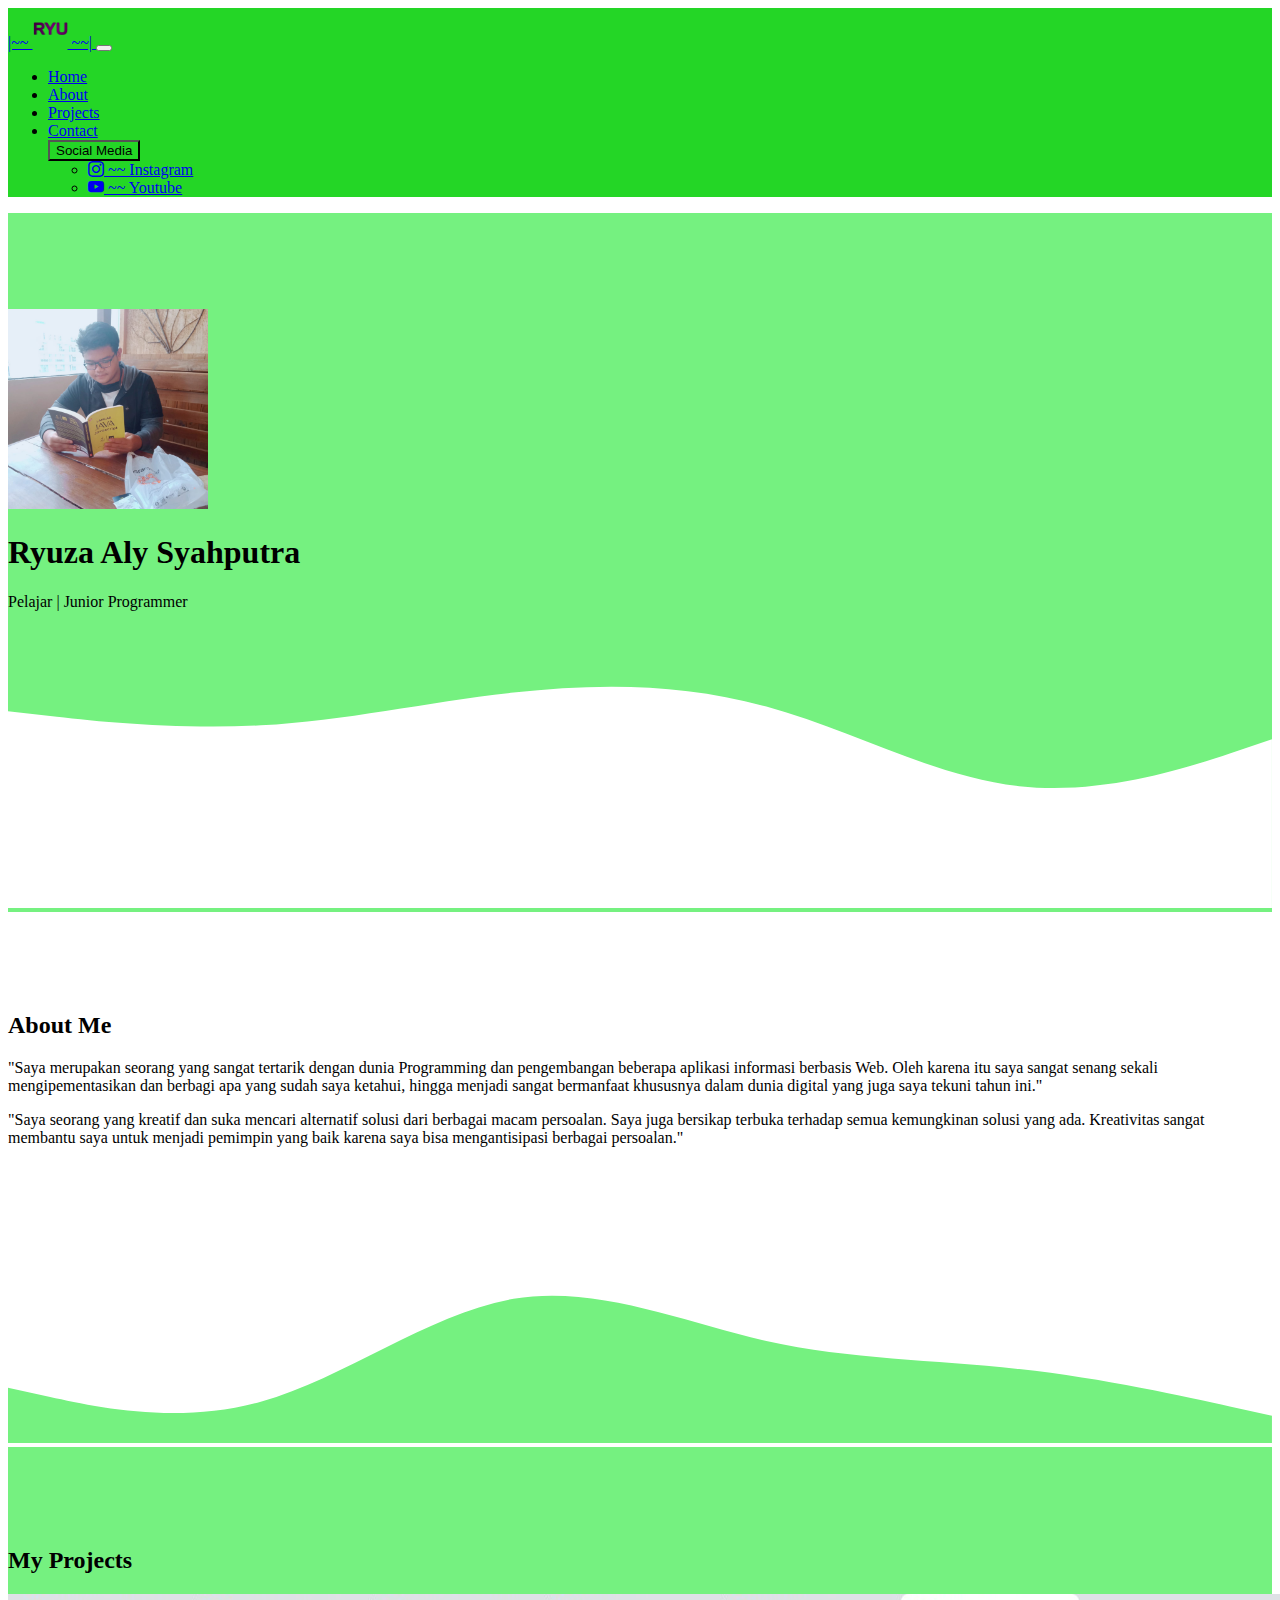
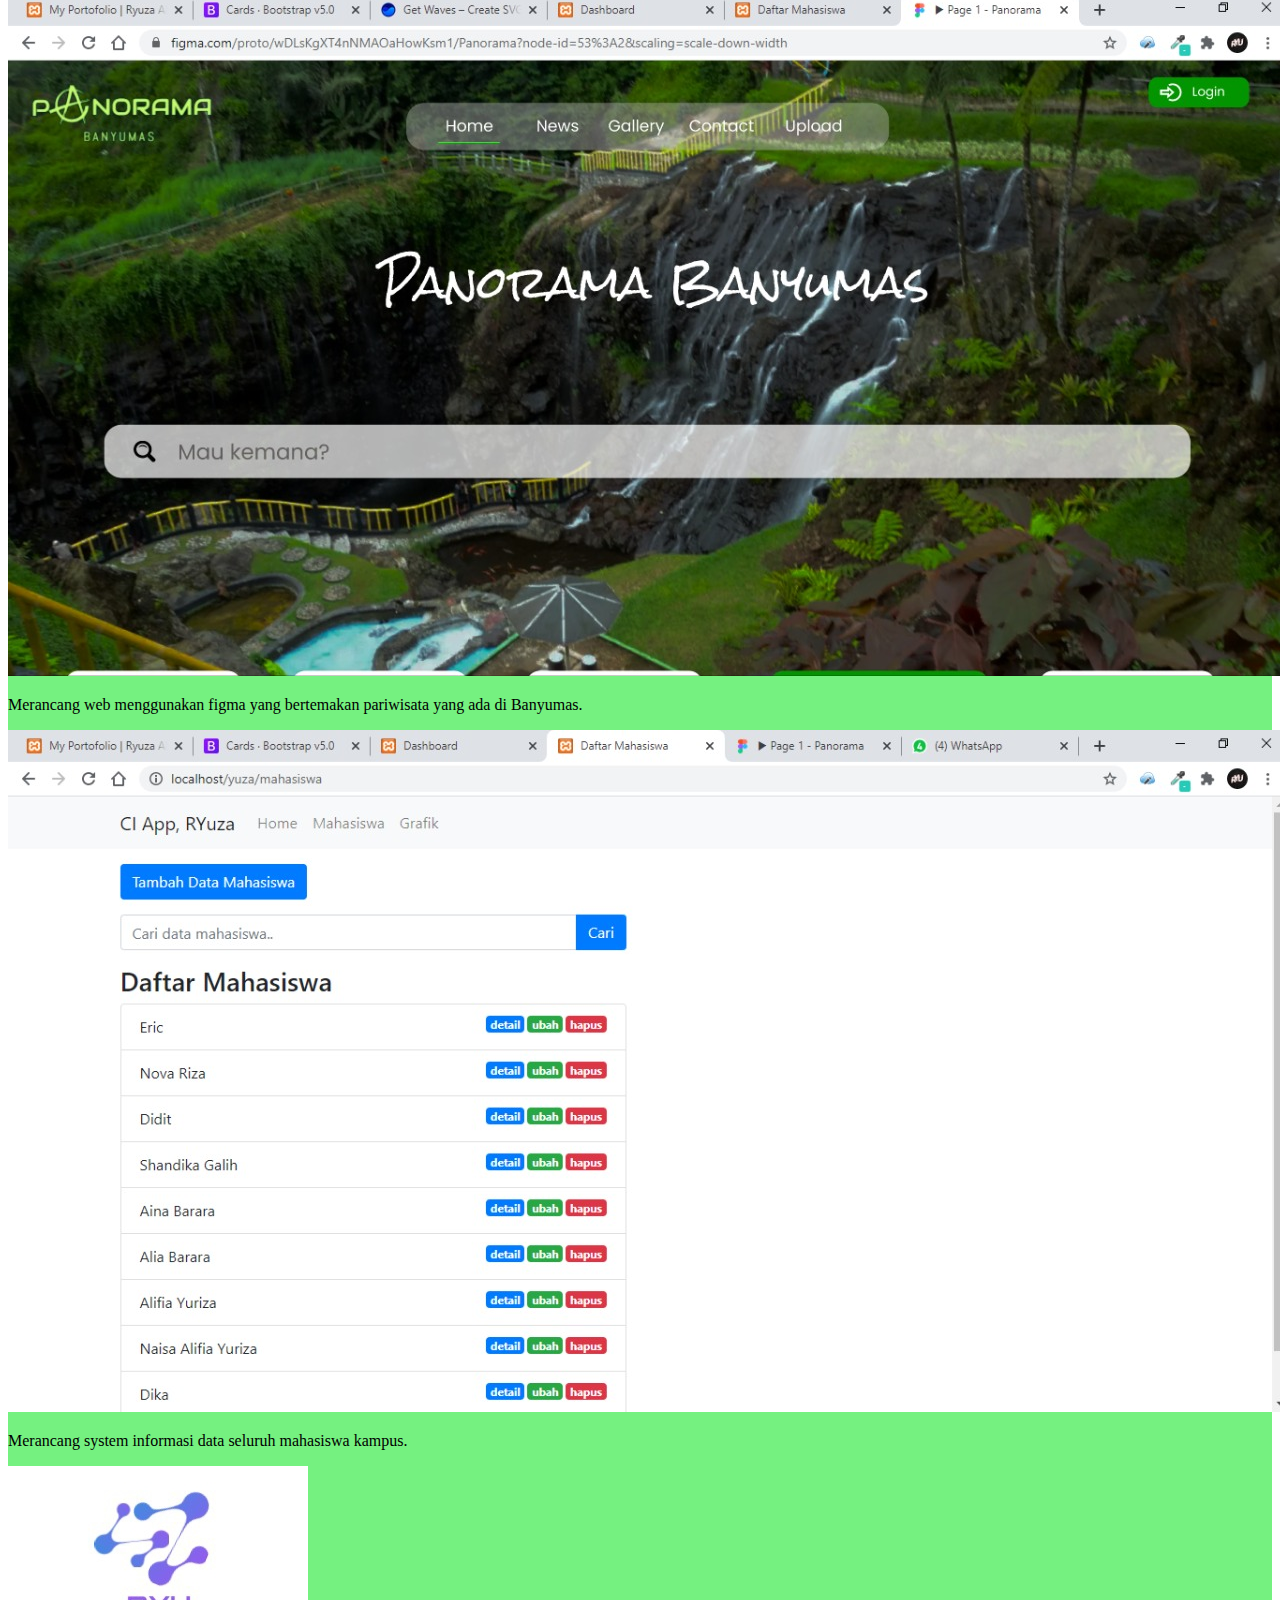
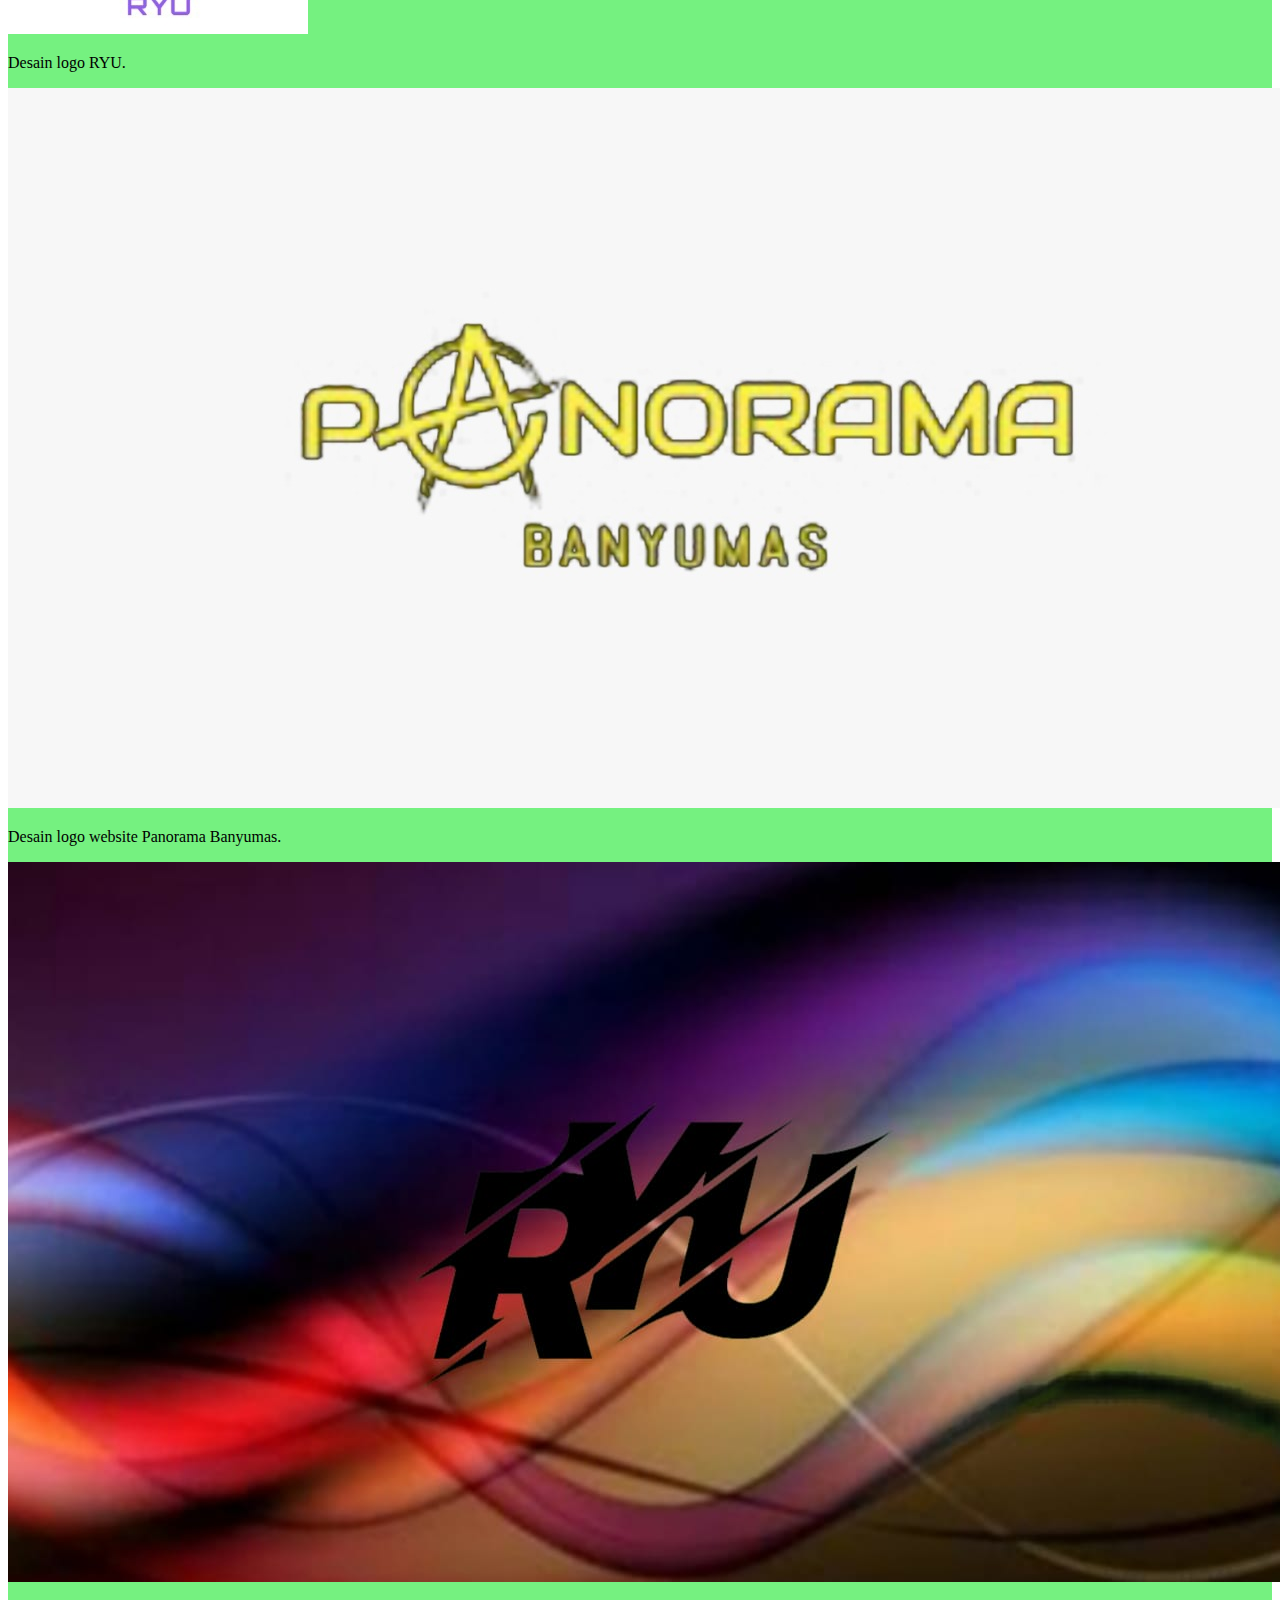
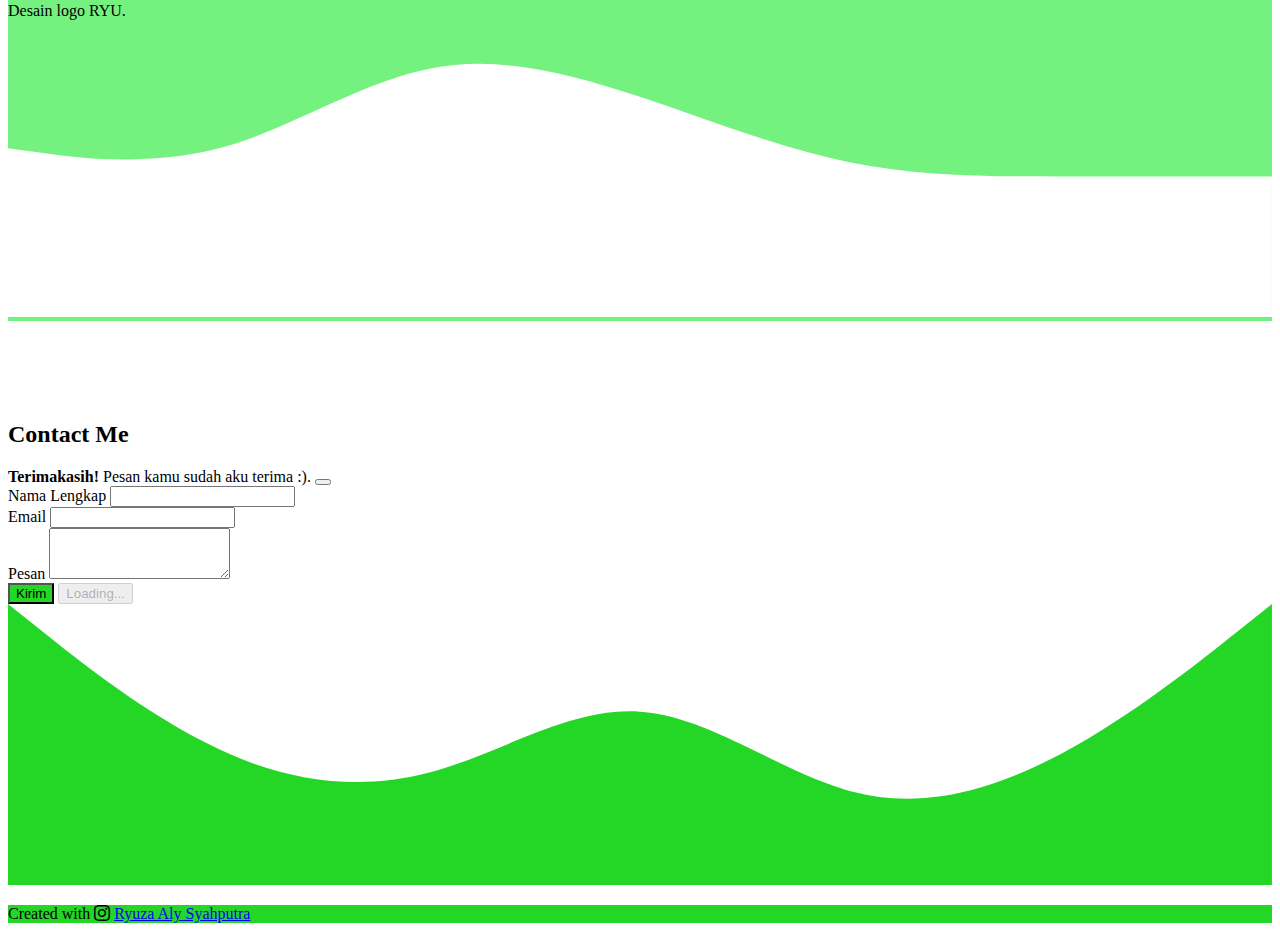
<file: index.html>
<!doctype html>
<html lang="en">
  <head>
    <!-- Required meta tags -->
    <meta charset="utf-8">
    <meta name="viewport" content="width=device-width, initial-scale=1">

    <!-- Bootstrap CSS -->
    <link href="https://cdn.jsdelivr.net/npm/bootstrap@5.0.0-beta2/dist/css/bootstrap.min.css" rel="stylesheet" integrity="sha384-BmbxuPwQa2lc/FVzBcNJ7UAyJxM6wuqIj61tLrc4wSX0szH/Ev+nYRRuWlolflfl" crossorigin="anonymous">

    <!-- Bootstarp icon -->
    <link rel="stylesheet" href="https://cdn.jsdelivr.net/npm/bootstrap-icons@1.4.0/font/bootstrap-icons.css">

    <link rel="icon" type="image/x-icon" href="assets/img/logo2.png" />
    <title>My Portofolio | Ryuza Aly Syahputra</title>
  </head>
  <body id="home">
      <!-- Navbar -->
      <nav class="navbar navbar-expand-lg navbar-dark shadow fixed-top" style="background-color: #24D626;">
        <div class="container">
            <a class="navbar-brand" href="#">|~~
                <img src="assets/img/logo2.png" alt="" width="35" height="40" class="d-inline-block align-top"> ~~|
              </a>
          <button class="navbar-toggler" type="button" data-bs-toggle="collapse" data-bs-target="#navbarNav" aria-controls="navbarNav" aria-expanded="false" aria-label="Toggle navigation">
            <span class="navbar-toggler-icon"></span>
          </button>
          <div class="collapse navbar-collapse" id="navbarNav">
            <ul class="navbar-nav ms-auto">
              <li class="nav-item">
                <a class="nav-link" aria-current="page" href="#home">Home</a>
              </li>
              <li class="nav-item">
                <a class="nav-link" href="#about">About</a>
              </li>
              <li class="nav-item">
                <a class="nav-link" href="#projects">Projects</a>
              </li>
              <li class="nav-item">
                <a class="nav-link" href="#contact">Contact</a>
              </li>
              <div class="btn-group" role="group">
                <button id="btnGroupDrop1" type="button" class="btn dropdown-toggle text-white ms-3" style="background-color: #24D626;" data-bs-toggle="dropdown" aria-expanded="false">
                  Social Media
                </button>
                <ul class="dropdown-menu" aria-labelledby="btnGroupDrop1">
                  <li><a class="dropdown-item" href="https://www.instagram.com/ryuzaalysyahputra/?hl=en"><i class="bi bi-instagram"></i> ~~ Instagram</a></li>
                  <li><a class="dropdown-item" href="https://www.youtube.com/channel/UC_cERgWuw41MJz0zyLhO13w"><i class="bi bi-youtube"></i> ~~ Youtube</a></li>
                </ul>
              </div>
            </div>
            </ul>
          </div>
        </div>
      </nav>
      <!-- Jumbotron -->
      <section class="jumbotron text-center" style="background-color: #75F180; padding-top: 6rem;">
        <img src="assets/img/profile.jpeg" alt="Ryuza Aly Syahputra" width="200" class="rounded-circle img-thumbnail">
        <h1 class="display-4 fs-1">Ryuza Aly Syahputra</h1>
        <p class="lead">Pelajar | Junior Programmer</p>
        <svg xmlns="http://www.w3.org/2000/svg" viewBox="0 0 1440 320"><path fill="#ffffff" fill-opacity="1" d="M0,96L48,101.3C96,107,192,117,288,112C384,107,480,85,576,74.7C672,64,768,64,864,90.7C960,117,1056,171,1152,181.3C1248,192,1344,160,1392,144L1440,128L1440,320L1392,320C1344,320,1248,320,1152,320C1056,320,960,320,864,320C768,320,672,320,576,320C480,320,384,320,288,320C192,320,96,320,48,320L0,320Z"></path></svg>
      </section>

      <!-- About -->
      <section id="about" style="padding-top: 5rem;">
        <div class="container">
          <div class="row text-center mb-3">
            <div class="col">
              <h2>About Me</h2>
            </div>
          </div>
          <div class="row justify-content-center fs-5 text-center">
            <div class="col-md-4">
              <p>"Saya merupakan seorang yang sangat tertarik dengan dunia Programming dan pengembangan beberapa aplikasi informasi berbasis Web. Oleh karena itu saya sangat senang sekali mengipementasikan dan berbagi apa yang sudah saya ketahui, hingga menjadi sangat bermanfaat khususnya dalam dunia digital yang juga saya tekuni tahun ini."</p>
            </div>
            <div class="col-md-4">
              <p>"Saya seorang yang kreatif dan suka mencari alternatif solusi dari berbagai macam persoalan. Saya juga bersikap terbuka terhadap semua kemungkinan solusi yang ada. Kreativitas sangat membantu saya untuk menjadi pemimpin yang baik karena saya bisa mengantisipasi berbagai persoalan."</p>
            </div>
          </div>
        </div>
        <svg xmlns="http://www.w3.org/2000/svg" viewBox="0 0 1440 320"><path fill="#75f180" fill-opacity="1" d="M0,256L48,266.7C96,277,192,299,288,272C384,245,480,171,576,154.7C672,139,768,181,864,202.7C960,224,1056,224,1152,234.7C1248,245,1344,267,1392,277.3L1440,288L1440,320L1392,320C1344,320,1248,320,1152,320C1056,320,960,320,864,320C768,320,672,320,576,320C480,320,384,320,288,320C192,320,96,320,48,320L0,320Z"></path></svg>
      </section>

      <!-- Projects -->
      <section id="projects" style="background-color: #75F180; padding-top: 5rem;">
        <div class="container">
          <div class="row text-center mb-3">
            <div class="row">
              <h2>My Projects</h2>
            </div>
          </div>
          <div class="row justify-content-center">
            <div class="col-md-4 mb-3">
              <div class="card">
                <img src="assets/img/1.jpeg" class="card-img-top" alt="projects figma">
                <div class="card-body">
                  <p class="card-text">Merancang web menggunakan figma yang bertemakan pariwisata yang ada di Banyumas.</p>
                </div>
              </div>
            </div>
            <div class="col-md-4 mb-3">
              <div class="card">
                <img src="assets/img/2.jpeg" class="card-img-top" alt="projects figma">
                <div class="card-body">
                  <p class="card-text">Merancang system informasi data seluruh mahasiswa kampus.</p>
                </div>
              </div>
            </div>
            <div class="col-md-4 mb-3">
              <div class="card">
                <img src="assets/img/4.jpeg" class="card-img-top" alt="projects figma">
                <div class="card-body">
                  <p class="card-text">Desain logo RYU.</p>
                </div>
              </div>
            </div>
            <div class="col-md-4 mb-3">
              <div class="card">
                <img src="assets/img/5.jpeg" class="card-img-top" alt="projects figma">
                <div class="card-body">
                  <p class="card-text">Desain logo website Panorama Banyumas.</p>
                </div>
              </div>
            </div>
            <div class="col-md-4 mb-3">
              <div class="card">
                <img src="assets/img/3.jpeg" class="card-img-top" alt="projects figma">
                <div class="card-body">
                  <p class="card-text">Desain logo RYU.</p>
                </div>
              </div>
            </div>
          </div>
        </div>
        <svg xmlns="http://www.w3.org/2000/svg" viewBox="0 0 1440 320"><path fill="#ffffff" fill-opacity="1" d="M0,128L40,133.3C80,139,160,149,240,128C320,107,400,53,480,37.3C560,21,640,43,720,69.3C800,96,880,128,960,144C1040,160,1120,160,1200,160C1280,160,1360,160,1400,160L1440,160L1440,320L1400,320C1360,320,1280,320,1200,320C1120,320,1040,320,960,320C880,320,800,320,720,320C640,320,560,320,480,320C400,320,320,320,240,320C160,320,80,320,40,320L0,320Z"></path></svg>
      </section>

      <!-- Contact -->
      <section id="contact" style="padding-top: 5rem;">
        <div class="container">
          <div class="row text-center mb-3">
            <div class="col">
              <h2>Contact Me</h2>
            </div>
          </div>
          <div class="row justify-content-center">
            <div class="col-md-8">
              <div class="alert alert-success alert-dismissible fade show d-none my-alert" role="alert">
                <strong>Terimakasih!</strong> Pesan kamu sudah aku terima :).
                <button type="button" class="btn-close" data-bs-dismiss="alert" aria-label="Close"></button>
              </div>
              <form name='contact-portofolio'>
                <div class="mb-3">
                  <label for="name" class="form-label">Nama Lengkap</label>
                  <input type="text" class="form-control" id="name" aria-describedby="name" name="nama">
                </div>
                <div class="mb-3">
                  <label for="email" class="form-label">Email</label>
                  <input type="email" class="form-control" id="email" aria-describedby="email" name="email">
                </div>
                <div class="mb-3">
                  <label for="pesan" class="form-label">Pesan</label>
                  <textarea class="form-control" id="pesan" rows="3" name="pesan"></textarea>
                </div>
                <button type="submit" class="btn btn-primary btn-kirim" style="background-color: #24D626;">Kirim</button>

                <button class="btn btn-success btn-loading d-none" type="button" disabled>
                  <span class="spinner-grow spinner-grow-sm" role="status" aria-hidden="true"></span>
                  Loading...
                </button>
              </form>
            </div>
          </div>
        </div>
        <svg xmlns="http://www.w3.org/2000/svg" viewBox="0 0 1440 320"><path fill="#24d626" fill-opacity="1" d="M0,0L40,32C80,64,160,128,240,165.3C320,203,400,213,480,192C560,171,640,117,720,122.7C800,128,880,192,960,213.3C1040,235,1120,213,1200,170.7C1280,128,1360,64,1400,32L1440,0L1440,320L1400,320C1360,320,1280,320,1200,320C1120,320,1040,320,960,320C880,320,800,320,720,320C640,320,560,320,480,320C400,320,320,320,240,320C160,320,80,320,40,320L0,320Z"></path></svg>
      </section>

      <!-- Footer -->
      <footer class="text-white text-center pb-3" style="background-color: #24D626;"> 
        <p>Created with <i class="bi bi-instagram text-warning"></i> <a href="https://www.instagram.com/ryuzaalysyahputra/?hl=en" class="text-white fw-bold">Ryuza Aly Syahputra</a></p>
      </footer>


    <!-- Optional JavaScript; choose one of the two! -->

    <!-- Option 1: Bootstrap Bundle with Popper -->
    <script src="https://cdn.jsdelivr.net/npm/bootstrap@5.0.0-beta2/dist/js/bootstrap.bundle.min.js" integrity="sha384-b5kHyXgcpbZJO/tY9Ul7kGkf1S0CWuKcCD38l8YkeH8z8QjE0GmW1gYU5S9FOnJ0" crossorigin="anonymous"></script>

    <script>
      const scriptURL = 'https://script.google.com/macros/s/AKfycbxO-2fV20SGusy-ujRn_g_Tayz8pyjBA1WkkzWWgVj3mOxBjtBKsoJKSUXbfjv6KwH4gg/exec';
      const form = document.forms['contact-portofolio'];
      const btnKirim = document.querySelector('.btn-kirim');
      const btnLoading = document.querySelector('.btn-loading');
      const myAlert = document.querySelector('.my-alert');
    
      form.addEventListener('submit', e => {
        e.preventDefault();
        //ketika tombol submit belom diklik
        //tampilkan tombol loading, hilangan tombol kirim
        btnLoading.classList.toggle('d-none');
        btnKirim.classList.toggle('d-none');
        fetch(scriptURL, { method: 'POST', body: new FormData(form)})
          .then(response => {
            // Tampilkan tombol kirim, hialngkan tombol loading
            btnLoading.classList.toggle('d-none');
            btnKirim.classList.toggle('d-none');
            // Tampilkan alert
            myAlert.classList.toggle('d-none');
            // Reset form nya
            form.reset();
            console.log('Success!', response)
          })
          .catch(error => console.error('Error!', error.message));
      });
    </script>
  </body>
</html>
</file>
